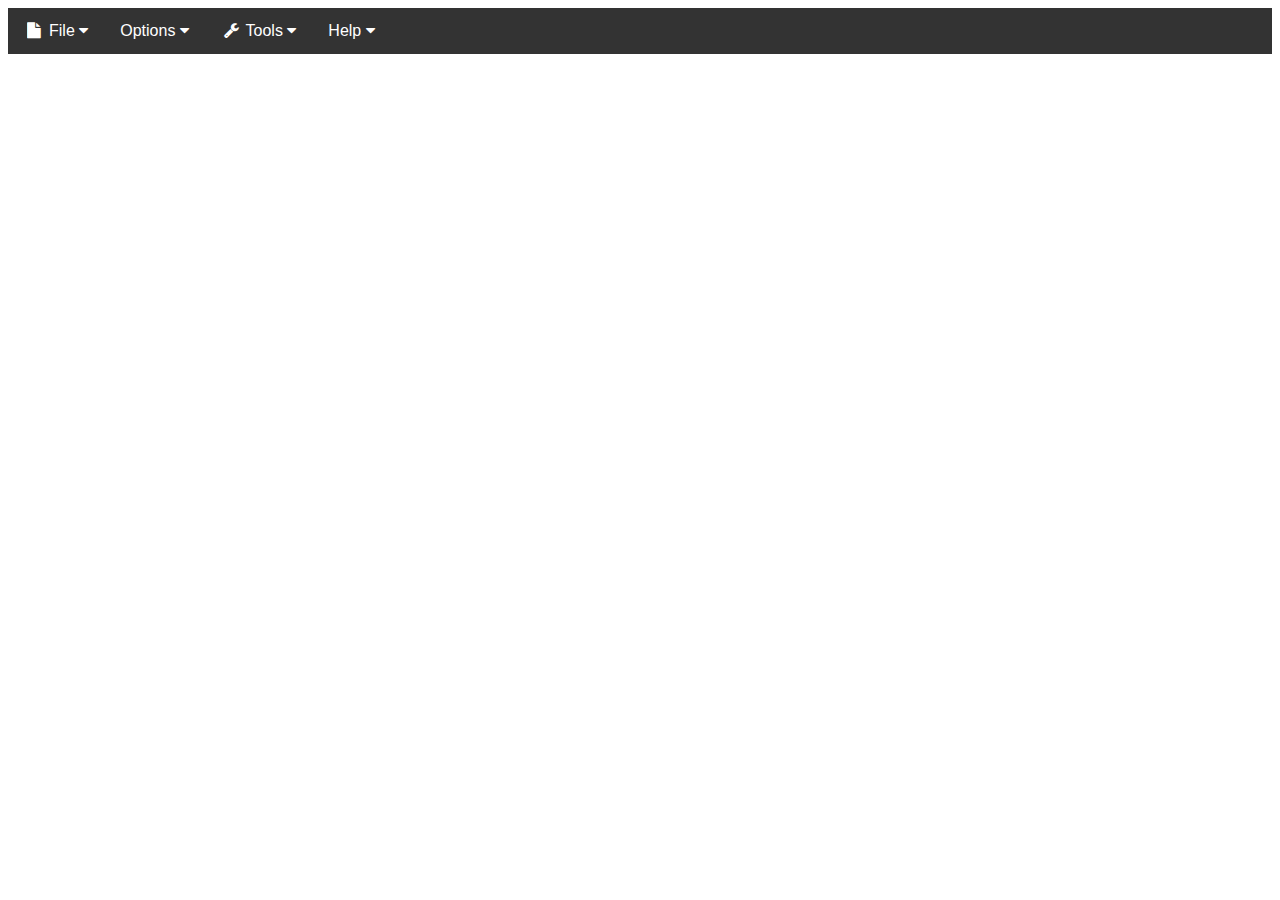
<file: Report Designer/index2.html>
<!DOCTYPE html>
<html lang="en">
<head>
    <meta charset="UTF-8">
    <meta name="viewport" content="width=device-width, initial-scale=1.0">
    <link rel="stylesheet" href="https://cdnjs.cloudflare.com/ajax/libs/font-awesome/4.7.0/css/font-awesome.min.css">
    <link rel="stylesheet" href="style2.css">
    <title>Report Designer</title>
</head>
<body>
    <div class="navbar">
        <div class="dropdown-file">
            <button class="dropbtn-file">
                <i class="fa fa-fw fa-file"></i> File
                <i class="fa fa-caret-down"></i>
            </button>
            <div class="dropdown-content-file">
                <a href="#">New</a>
                <a href="#">Open</a>
                <a href="#">Reload</a>
                <a href="#">Save</a>
                <a href="#">Save As</a>
                <a href="#">Close</a>
                <a href="#">Execute</a>
                <a href="#">Render</a>
            </div>
        </div>
        <div class="dropdown-options">
            <button class="dropbtn-options">
                Options
                <i class="fa fa-caret-down"></i>
            </button>
            <div class="dropdown-content-options">
                <a href="#">Show Javascript Errors</a>
                <a href="#">Schedule reports using current user</a>
            </div>
        </div>
        <div class="dropdown-tools">
            <button class="dropbtn-tools">
                <i class="fa fa-fw fa-wrench"></i> Tools
                <i class="fa fa-caret-down"></i>
            </button>
            <div class="dropdown-content-tools">
                <a href="#">Check Data Sources</a>
                <a href="#">Refresh Enumerated Lists</a>
                <a href="#">Reload</a>
                <a href="#">List Widgets published in repositoty</a>
                <a href="#">Goto next widget in report</a>
                <a href="#">Seal Server Manager</a>
            </div>
        </div>
        <div class="dropdown-help">
            <button class="dropbtn-help">
                Help
                <i class="fa fa-caret-down"></i>
            </button>
            <div class="dropdown-content-help">
                <a href="#">About</a>
            </div>
        </div>

    </div>
    
</body>
</html>
</file>
<file: Report Designer/style2.css>
body {
    font-family: Arial, Helvetica, sans-serif;
}

.navbar {
    overflow: hidden;
    background-color: #333;
}

.navbar a {
    float: left;
    font-size: 16px;
    color: white;
    text-align: center;
    padding: 14px 16px;
    text-decoration: none;
}

.dropdown-help {
    float: left;
    overflow: hidden;
}

.dropdown-file {
    float: left;
    overflow: hidden;
}

.dropdown-options {
    float: left;
    overflow: hidden;
}

.dropdown-tools {
    float: left;
    overflow: hidden;
}

.dropdown-help .dropbtn-help {
    font-size: 16px;
    border: none;
    outline: none;
    color: white;
    padding: 14px 16px;
    background-color: inherit;
    margin: 0em;
}
.dropdown-file .dropbtn-file {
    font-size: 16px;
    border: none;
    outline: none;
    color: white;
    padding: 14px 16px;
    background-color: inherit;
    margin: 0em;
}
.dropdown-options .dropbtn-options {
    font-size: 16px;
    border: none;
    outline: none;
    color: white;
    padding: 14px 16px;
    background-color: inherit;
    margin: 0em;
}

.dropdown-tools .dropbtn-tools {
    font-size: 16px;
    border: none;
    outline: none;
    color: white;
    padding: 14px 16px;
    background-color: inherit;
    margin: 0em;
}

.navbar a:hover, .dropdown-help:hover {
    background-color: red;
}

.dropdown-file:hover .dropbtn-file {
    background-color: red;
}

.dropdown-help:hover .dropbtn-help {
    background-color: red;
}

.dropdown-options:hover .dropbtn-options {
    background-color: red;
}

.dropdown-tools:hover .dropbtn-tools {
    background-color: red;
}

.dropdown-content-help {
    display: none;
    position: absolute;
    background-color: #f9f9f9;
    min-width: 160px;
    box-shadow: 0px 8px 16px 0px rgba(0,0,0,0.2);
    z-index: 1;
}

.dropdown-content-file {
    display: none;
    position: absolute;
    background-color: #f9f9f9;
    min-width: 160px;
    box-shadow: 0px 8px 16px 0px rgba(0,0,0,0.2);
    z-index: 1;
}

.dropdown-content-options {
    display: none;
    position: absolute;
    background-color: #f9f9f9;
    min-width: 160px;
    box-shadow: 0px 8px 16px 0px rgba(0,0,0,0.2);
    z-index: 1;
}

.dropdown-content-tools {
    display: none;
    position: absolute;
    background-color: #f9f9f9;
    min-width: 160px;
    box-shadow: 0px 8px 16px 0px rgba(0,0,0,0.2);
    z-index: 1;
}

.dropdown-content-help a {
    float: none;
    color: black;
    padding: 12px 16px;
    text-decoration: none;
    display: block;
    text-align: left;
}

.dropdown-content-file a {
    float: none;
    color: black;
    padding: 12px 16px;
    text-decoration: none;
    display: block;
    text-align: left;
}

.dropdown-content-options a {
    float: none;
    color: black;
    padding: 12px 16px;
    text-decoration: none;
    display: block;
    text-align: left;
}

.dropdown-content-tools a {
    float: none;
    color: black;
    padding: 12px 16px;
    text-decoration: none;
    display: block;
    text-align: left;
}

.dropdown-content-help a:hover {
    background-color: #ddd;

}
.dropdown-content-file a:hover {
    background-color: #ddd;
}
.dropdown-content-options a:hover {
    background-color: #ddd;
}

.dropdown-content-tools a:hover {
    background-color: #ddd;
}

.dropdown-help:hover .dropdown-content-help {
    display: block;
}
.dropdown-file:hover .dropdown-content-file {
    display: block;
}
.dropdown-options:hover .dropdown-content-options {
    display: block;
}

.dropdown-tools:hover .dropdown-content-tools {
    display: block;
}
</file>
